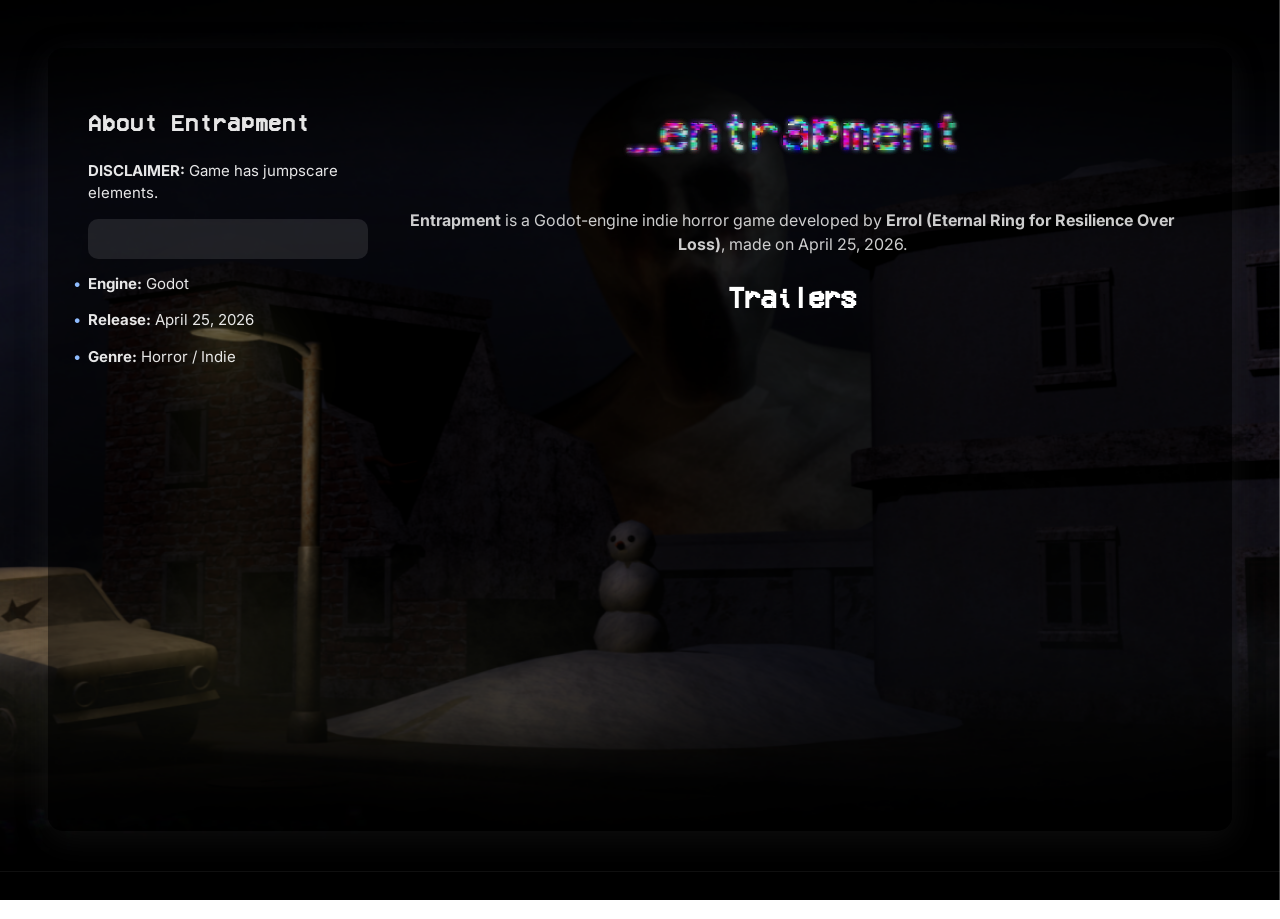
<file: index.html>
<!DOCTYPE html>
<html lang="en-US">
<head>
  <meta charset="UTF-8">
  <title>Entrapment | ERROL</title>
  <link rel="stylesheet" href="style.css">
  <link href='https://fonts.googleapis.com/css?family=Inter' rel='stylesheet'>
  <link rel="icon" type="image/png" href="images/favicon.png">

  <!-- meta tags -->
  <meta name="title" content="Entrapment | ERROL" />
  <meta name="description" content="Entrapment is a Godot-engine indie horror game developed by Errol (Eternal Ring for Resilience Over Loss), made on April 25, 2026." />

  <!-- discord embed -->
  <meta name="theme-color" content="#111d5e" />

  <style>
    
  </style>
</head>
<body>
  <script src="load.js"></script>
  <script>
    LoadDevs('errol-nation'); // #Disclaimer this is our group's Github organization, if you rename the group please remember to change this or else it will break.
  </script>
  <img src="images\newbg.png" class="watermark-png" alt="Watermark">
  <div class="center-frame">
    <aside class="left-panel">
      <h2>About Entrapment</h2>
      <p><b>DISCLAIMER:</b> Game has jumpscare elements.</p>
      <ul>
        <div id="developers"></div>
        <p></p>
        <li><b>Engine:</b> Godot</li>
        <li><b>Release:</b> April 25, 2026</li>
        <li><b>Genre:</b> Horror / Indie</li>
      </ul>
    </aside>
    <div class="main-content">
      <div class="logo" style="background-image: url('images/ic.png');"></div>
      <p class="description"><b>Entrapment</b> is a Godot-engine indie horror game developed by <b>Errol (Eternal Ring for Resilience Over Loss)</b>, made on April 25, 2026.</p>
      <h1 class="title">Trailers</h1>
      <div class="video-container">
        <iframe src="https://www.youtube.com/embed/?listType=playlist&list=PLS8OTAgldcGI&loop=1" frameborder="0" allow="accelerometer; autoplay; clipboard-write; encrypted-media; gyroscope; picture-in-picture" allowfullscreen></iframe>
      </div>
    </div>
  </div>

  <footer>
    <span class="footer-copy">_entrapment</span>
    <span class="footer-copy2">&copy; 2026 Errol (Eternal Ring for Resilience Over Loss)</span>
  </footer>
</body>
</html>
</file>
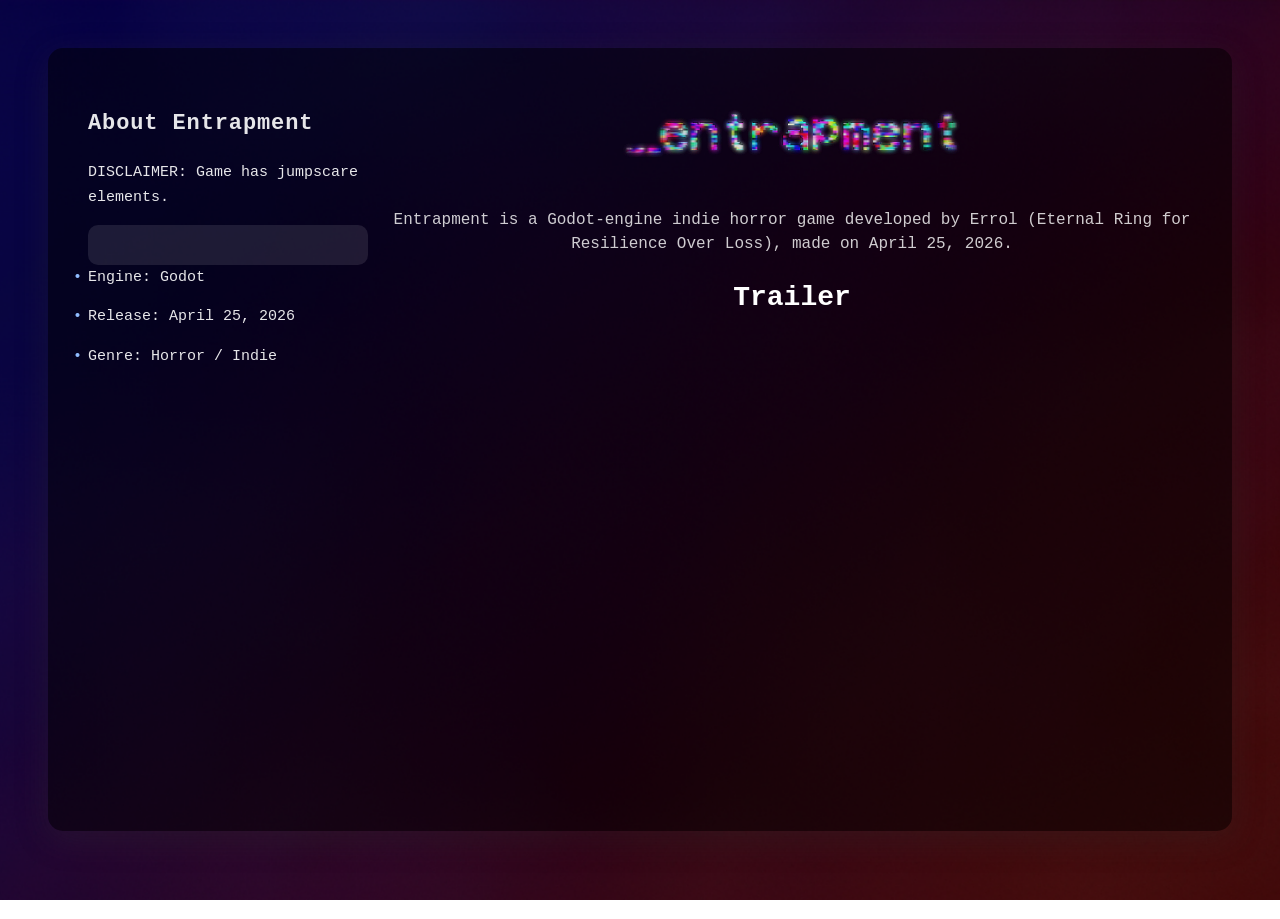
<file: test.html>
<!DOCTYPE html>
<html lang="en-US">
<head>
  <meta charset="UTF-8">
  <title>Entrapment</title>
  <link rel="icon" type="image/png" href="images/favicon.png">
  <style>
    .watermark-png {
      position: fixed;
      top: 0;
      left: 0;
      right: 0;
      bottom: 0;
      width: 100vw;
      height: 100vh;
      object-fit: cover;
      z-index: -1;
      pointer-events: none;
      opacity: 1;
    }
    body {
      font-family: sans-serif;
      padding: 40px;
      line-height: 1.6;
      background: transparent;
    }
    .center-frame {
      display: grid;
      grid-template-columns: 280px minmax(0, 1fr);
      gap: 24px;
      max-width: 1200px;
      margin: 0 auto 40px;
      align-items: start;
      background: rgba(0, 0, 0, 0.5);
      border-radius: 15px;
      padding: 40px;
      text-align: center;
      z-index: 10;
      box-shadow: 0 8px 32px rgba(46, 46, 46, 0.3);
    }
    .left-panel {
      background: transparent;
      border-radius: 0;
      padding: 0;
      color: rgba(255, 255, 255, 0.9);
      box-shadow: none;
      text-align: left;
    }
    .left-panel h2 {
      margin-top: 22;
      font-family: 'Courier New', monospace;
      font-size: 22px;
      letter-spacing: 0.04em;
    }
    .left-panel p,
    .left-panel li {
      font-family: 'Courier New', monospace;
      font-size: 15px;
      line-height: 1.7;
      margin: 0 0 14px 0;
    }
    .left-panel ul {
      list-style: none;
      padding: 0;
      margin: 0;
    }
    .left-panel li::before {
      content: '•';
      color: #8fbcff;
      display: inline-block;
      width: 1em;
      margin-left: -1em;
    }
    .center-frame::-webkit-scrollbar {
      width: 0;
      height: 0;
      display: none;
    }
    .center-frame .logo {
      width: 500px;
      height: 100px;
      margin: 0 auto 20px;
      background-size: contain;
      background-repeat: no-repeat;
      background-position: center;
      border-radius: 10px;
      display: flex;
      align-items: center;
      justify-content: center;
      font-size: 14px;
      color: rgba(255, 255, 255, 0.6);
    }
    .center-frame .title {
      color: white;
      font-family: 'Courier New', monospace;
      font-size: 28px;
      font-weight: bold;
      margin: 0 0 15px 0;
    }
    .center-frame .description {
      color: rgba(255, 255, 255, 0.8);
      font-family: 'Courier New', monospace;
      font-size: 16px;
      line-height: 1.5;
      margin-bottom: 20px;
    }
    .center-frame .video-container {
      position: relative;
      width: 100%;
      padding-bottom: 56.25%;
      height: 0;
      overflow: hidden;
      margin-top: 20px;
    }
    .center-frame .video-container iframe {
      position: absolute;
      top: 0;
      left: 0;
      width: 100%;
      height: 100%;
      border-radius: 10px;
    }
    #developers {
      display: flex;
      flex-direction: column;
      align-items: center;
      gap: 10px;
      padding: 20px;
      background: rgba(255, 255, 255, 0.1);
      border-radius: 10px;
      max-height: 150px;
      overflow-y: auto;
      width: 100%;
      box-sizing: border-box;
    }
    #developers-title {
      width: 100%;
      text-align: center;
      color: rgba(255, 255, 255, 0.85);
      font-family: 'Courier New', monospace;
      font-size: 14px;
      margin-bottom: 10px;
    }
    #developer-avatars {
      display: flex;
      flex-wrap: wrap;
      justify-content: center;
      gap: 8px;
      width: 100%;
    }
    .developer-avatar {
      width: 52px;
      height: 52px;
      border-radius: 50%;
      object-fit: cover;
      cursor: pointer;
      border: 2px solid rgba(255, 255, 255, 0.18);
      transition: transform 0.2s ease, border-color 0.2s ease;
    }
    .developer-avatar:hover {
      transform: scale(1.08);
      border-color: rgba(255, 255, 255, 0.9);
    }
    #developers::-webkit-scrollbar {
      width: 8px;
    }
    #developers::-webkit-scrollbar-thumb {
      background: rgba(255, 255, 255, 0.15);
      border-radius: 4px;
    }
  </style>
</head>
<body>
  <script src="load.js"></script>
  <script>
    LoadDevs('errol-nation'); // #Disclaimer this is our group's Github organization, if you rename the group please remember to change this or else it will break.
  </script>
  <img src="images\bg.png" class="watermark-png" alt="Watermark">
  <div class="center-frame">
    <aside class="left-panel">
      <h2>About Entrapment</h2>
      <p>DISCLAIMER: Game has jumpscare elements.</p>
      <ul>
        <div id="developers"></div>
        <li>Engine: Godot</li>
        <li>Release: April 25, 2026</li>
        <li>Genre: Horror / Indie</li>
      </ul>
    </aside>
    <div class="main-content">
      <div class="logo" style="background-image: url('images/ic.png');"></div>
      <p class="description">Entrapment is a Godot-engine indie horror game developed by Errol (Eternal Ring for Resilience Over Loss), made on April 25, 2026.</p>
      <h1 class="title">Trailer</h1>
      <div class="video-container">
        <iframe src="https://www.youtube.com/embed/p1dZS8idrPg" frameborder="0" allow="accelerometer; autoplay; clipboard-write; encrypted-media; gyroscope; picture-in-picture" allowfullscreen></iframe>
      </div>
    </div>
  </div>
</body>
</html>
</file>
<file: style.css>
@font-face {
    font-family: 'VCR OSD Mono';
    src: url('fonts/VCR_OSD_MONO.ttf') format('truetype');
    font-weight: normal;
    font-style: normal;
}

.watermark-png {
      position: fixed;
      top: 0;
      left: 0;
      right: 0;
      bottom: 0;
      width: 100vw;
      height: 100vh;
      object-fit: cover;
      z-index: -1;
      pointer-events: none;
      opacity: 1;
    }
body {
    font-family: sans-serif;
    padding: 40px;
    line-height: 1.6;
    background: transparent;
}
.center-frame {
    display: grid;
    grid-template-columns: 280px minmax(0, 1fr);
    gap: 24px;
    max-width: 1200px;
    margin: 0 auto 40px;
    align-items: start;
    background: rgba(0, 0, 0, 0.5);
    border-radius: 15px;
    padding: 40px;
    text-align: center;
    z-index: 10;
    box-shadow: 0 8px 32px rgba(46, 46, 46, 0.3);
}
.left-panel {
    background: transparent;
    border-radius: 0;
    padding: 0;
    color: rgba(255, 255, 255, 0.9);
    box-shadow: none;
    text-align: left;
}
.left-panel h2 {
    margin-top: 22;
    font-family: 'VCR OSD Mono', monospace;
    font-size: 22px;
    letter-spacing: 0.04em;
}
.left-panel p,
.left-panel li {
    font-family: Inter;
    font-size: 15px;
    line-height: 1.5;
    margin: 0 0 14px 0;
}
.left-panel ul {
    list-style: none;
    padding: 0;
    margin: 0;
}
.left-panel li::before {
    content: '•';
    color: #8fbcff;
    display: inline-block;
    width: 1em;
    margin-left: -1em;
}
.center-frame::-webkit-scrollbar {
    width: 0;
    height: 0;
    display: none;
}
.center-frame .logo {
    width: 500px;
    height: 100px;
    margin: 0 auto 20px;
    background-size: contain;
    background-repeat: no-repeat;
    background-position: center;
    border-radius: 10px;
    display: flex;
    align-items: center;
    justify-content: center;
    font-size: 14px;
    color: rgba(255, 255, 255, 0.6);
}
.center-frame .title {
    color: white;
    font-family: 'VCR OSD Mono', monospace;
    font-size: 28px;
    font-weight: bold;
    margin: 0 0 15px 0;
}
.center-frame .description {
    color: rgba(255, 255, 255, 0.8);
    font-family: Inter;
    font-size: 16px;
    line-height: 1.5;
    margin-bottom: 20px;
}
.center-frame .video-container {
    position: relative;
    width: 100%;
    padding-bottom: 56.25%;
    height: 0;
    overflow: hidden;
    margin-top: 20px;
}
.center-frame .video-container iframe {
    position: absolute;
    top: 0;
    left: 0;
    width: 100%;
    height: 100%;
    border-radius: 10px;
}
#developers {
    display: flex;
    flex-direction: column;
    align-items: center;
    gap: 10px;
    padding: 20px;
    background: rgba(255, 255, 255, 0.1);
    border-radius: 10px;
    max-height: 150px;
    overflow-y: auto;
    width: 100%;
    box-sizing: border-box;
}
#developers-title {
    width: 100%;
    text-align: center;
    color: rgba(255, 255, 255, 0.85);
    font-family: 'VCR OSD Mono', monospace;
    font-size: 14px;
    margin-bottom: 10px;
}
#developer-avatars {
    display: flex;
    flex-wrap: wrap;
    justify-content: center;
    gap: 8px;
    width: 100%;
}
.developer-avatar {
    width: 52px;
    height: 52px;
    border-radius: 50%;
    object-fit: cover;
    cursor: pointer;
    border: 2px solid rgba(255, 255, 255, 0.18);
    transition: transform 0.2s ease, border-color 0.2s ease;
}
.developer-avatar:hover {
    transform: scale(1.08);
    border-color: rgba(255, 255, 255, 0.9);
}
#developers::-webkit-scrollbar {
    width: 8px;
}
#developers::-webkit-scrollbar-thumb {
    background: rgba(255, 255, 255, 0.15);
    border-radius: 4px;
}
footer {
    border-top: 1px solid rgba(255,255,255,0.06);
    padding: 32px 80px;
    display: flex;
    align-items: center;
    justify-content: space-between;
    position: fixed;
    left: 0;
    right: 0;
    width: 100%;
}
.footer-copy, .footer-copy2 {
    font-family: 'VCR OSD Mono', monospace;
    font-size: 15px;
    letter-spacing: 0.04em;
    margin-right: auto;
    color: rgba(255,255,255,0.18);
}
</file>
